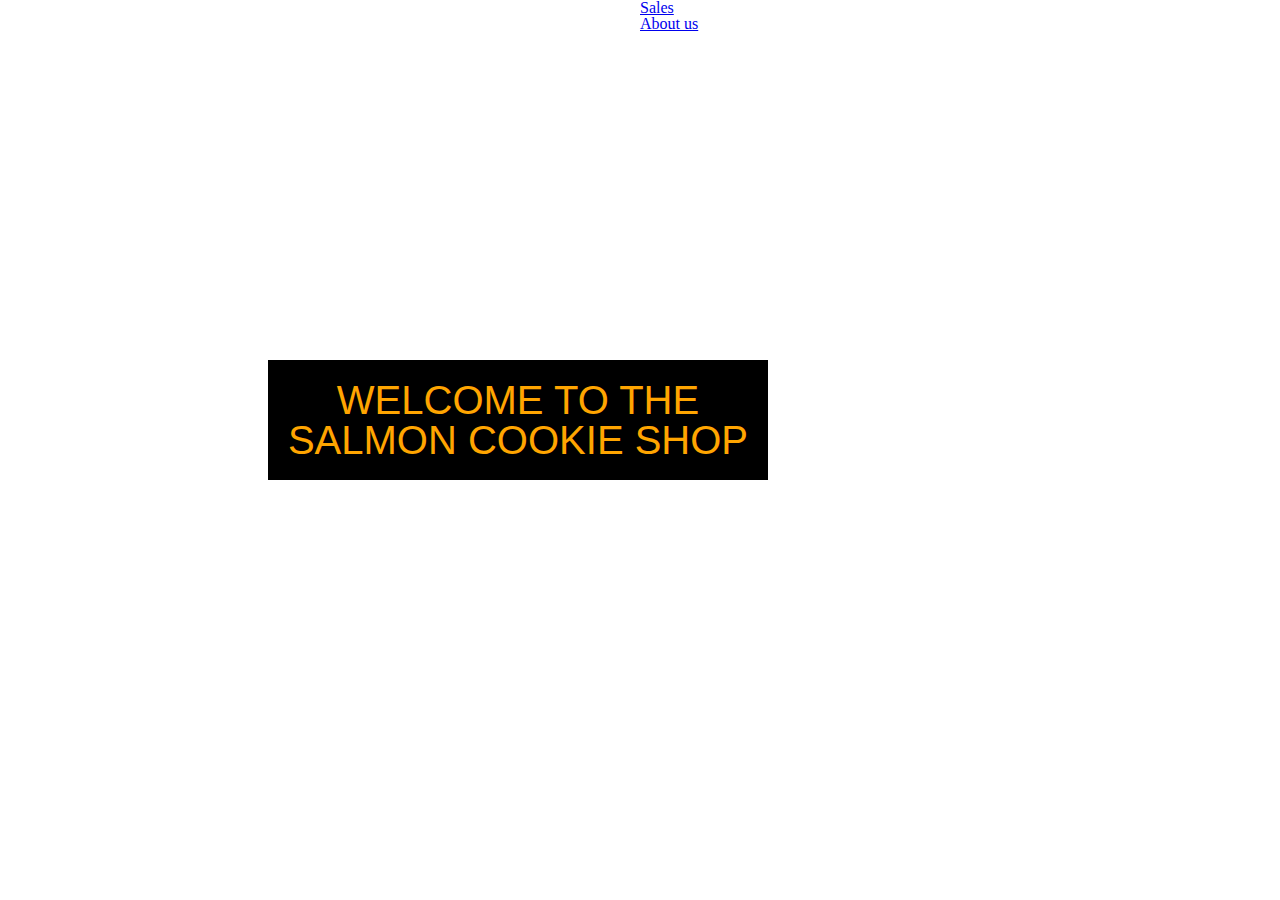
<file: index.html>
<!DOCTYPE html>
<html>
    <head>
        <title> Cookie Salmon</title>
        <link rel="stylesheet" href="reset.css">
    <link rel="stylesheet" href="index.css">
    </head>
    <body class="home">
        <header>
            <ul class="homepage">
                <li> <a href="sales.html">Sales</a> </li>
                <li><a href="locations.html">About us</a> </li>
            </ul>
        </header>
        <main id="homeP">
            <h1 id="welcome">WELCOME TO THE SALMON COOKIE SHOP</h1>

        </main>
        <footer>

        </footer>
    </body>
</html>
</file>
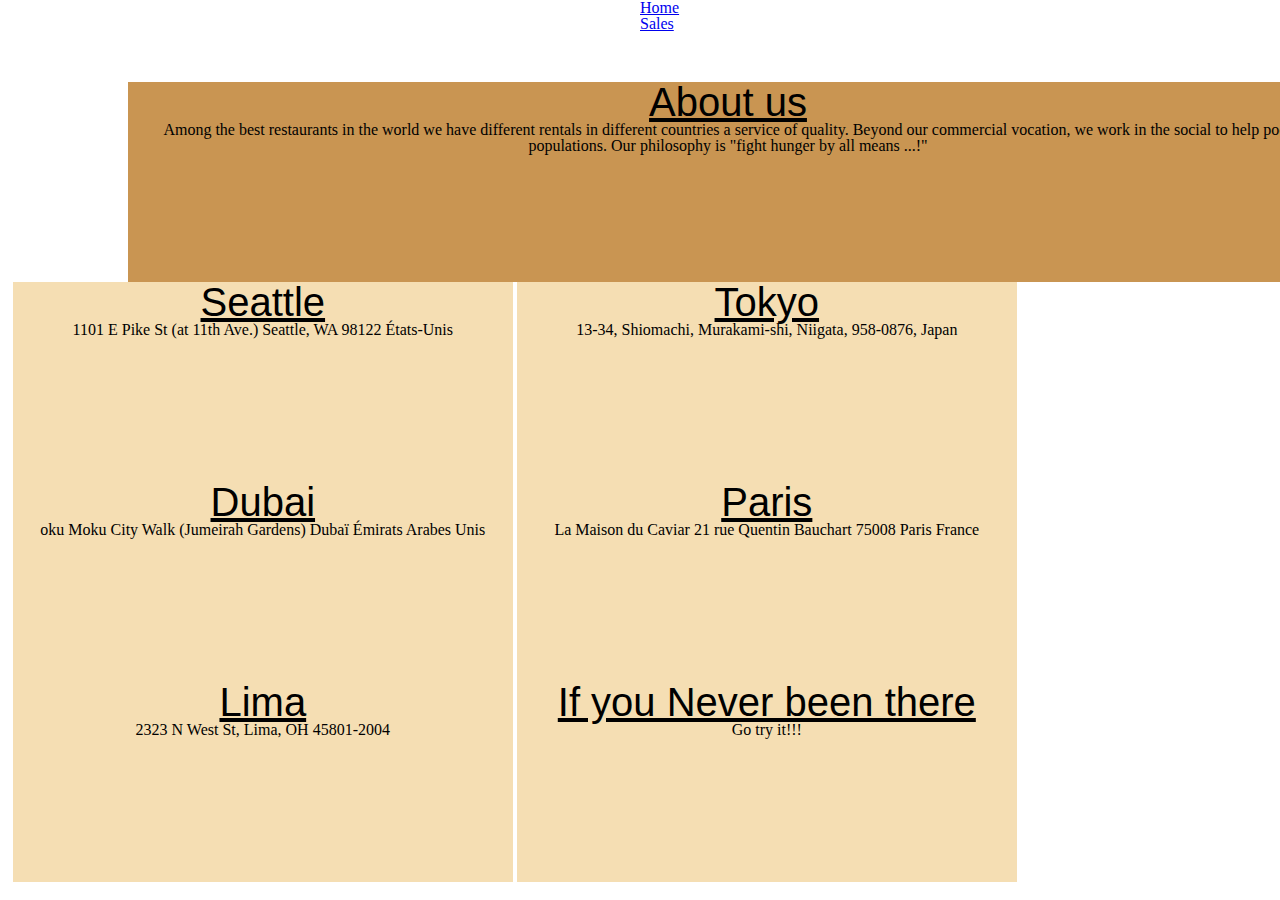
<file: locations.html>
<!DOCTYPE html>
<html>
    <head>
        <title>Locations</title>
        <link rel="stylesheet" href="reset.css">
        <link rel="stylesheet" href="index.css">

    </head>
    <body>
        <header>
           <ul class="homepage"> <li> <a href="index.html">Home</a> </li>
            <li> <a href="sales.html">Sales</a> </li>
           </ul>
        </header>
        <main>
            <div id="locations1">
                <h1 id="H1">About us</h1>
                <p>Among the best restaurants in the world we have different rentals in different countries a service of quality.
                        Beyond our commercial vocation, we work in the social to help poor populations.
                        Our philosophy is "fight hunger by all means ...!"</p>
            </div>
            <div id="locations">
              <h1 id="H1">Seattle</h1>  
              <p>1101 E Pike St (at 11th Ave.)
                    Seattle, WA 98122
                    États-Unis</p> 
            </div>
            <div id="locations">
            <h1 id="H1">Tokyo</h1>  
            <p>13-34, Shiomachi, Murakami-shi, Niigata, 958-0876, Japan</p>

            </div>
            <div id="locations">
               <h1 id="H1">Dubai</h1> 
               <p>oku Moku
                    City Walk (Jumeirah Gardens)
                    Dubaï
                    Émirats Arabes Unis</p>
            </div>
            <div id="locations">
                <h1 id="H1">Paris</h1> 
                <p>La Maison du Caviar
                        21 rue Quentin Bauchart
                        75008 Paris
                        France</p>
            </div>
            <div id="locations">
              <h1 id="H1">Lima</h1> 
              <p>2323 N West St, Lima, OH 45801-2004</p> 
            </div>
            <div id="locations">
              <h1 id="H1">If you Never been there</h1>  
              <p>Go try it!!!</p> 
            </div>
        </main>
    </body>
</html>
</file>
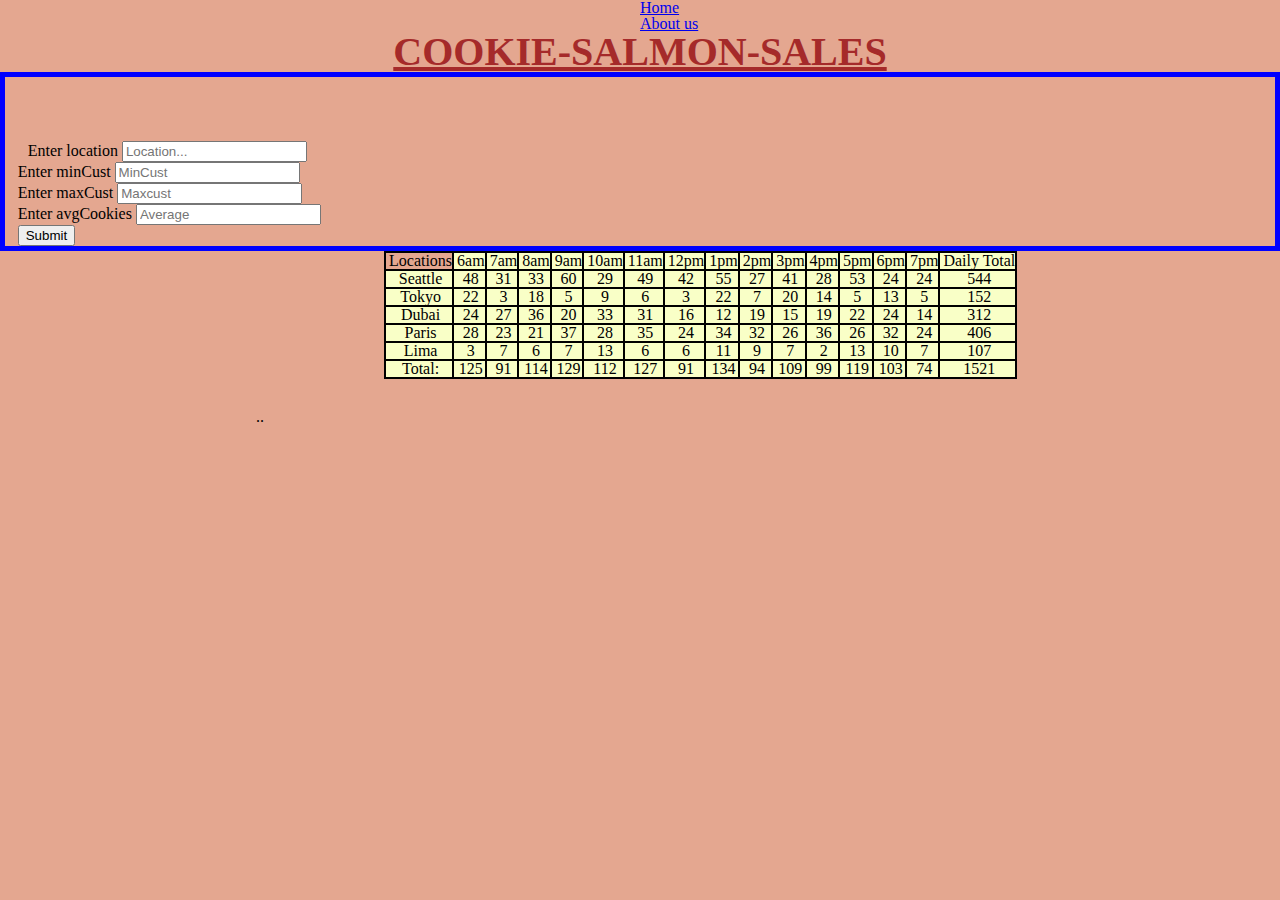
<file: sales.html>
<!DOCTYPE html>
<html>
    <head>
        <title> Cookie Salmon</title>
         <link rel="stylesheet" href="reset.css">
         <link rel="stylesheet" href="index.css">

    </head>
    <body class="sale">
        <header>
                <ul class="homepage">
                        <li> <a href="index.html">Home</a> </li>
                        <li><a href="locations.html">About us</a> </li>
                </ul>
        </header>
        <main> 
            <h1 id="hH1">COOKIE-SALMON-SALES</h1>
            <form id="salmonCookie">
                <fieldset>
                    <label for="">Enter location</label>
                    <input id="inputLocaton" type="text" placeholder="Location..."> <br>
                    <label for="">Enter minCust</label>
                    <input id="inputMinCust" type="text" placeholder="MinCust"> <br>
                    <label for="">Enter maxCust</label>
                    <input id="inputMaxCust" type="text" placeholder="Maxcust"> <br>
                    <label for="">Enter avgCookies</label>
                    <input id="inputAveCookie" type="text" placeholder="Average"> <br>
                    <button value="submit">Submit</button>
                </fieldset>
            </form>
            <table id="table"> </table>
        </main>
        <footer>.. </footer>

    </body>
    <script src="app.js"></script>
</html>
</file>
<file: index.css>
#welcome{
    text-align: center;
  font-family: 'PT Sans Narrow', sans-serif;
  color: orange;
  font-size: 40px;
  padding-top: 20px;
  background: black;
  display: inline-block;
  width: 500px;
  height: 100px;
  position: absolute;
  right: 40%;
  top: 40%;
  vertical-align:bottom ;
}
ul li{
    /* position: absolute; */
    top: 10px;
    margin-left: 50%;


    
}
header{
    /* position: absolute; */
}
#salmonCookie{
    size: 100%;
    text-indent: 10px;
    border: 5px, solid, blue;
}
tr{
    text-align: center;
    text-indent: 3px;
    
}
.home{
    background-image: url("https://codefellows.github.io/code-201-guide/curriculum/class-06/lab/assets/salmon.png");
}
.sale{
    background: rgb(228, 167, 144);
    padding: 60%x;
    block-size: 100%;
}
#table{
    text-align: center;
    /* border: 2px solid black; */
    margin-left: 30%;
}
#table{
    border: 2px  solid black;
    block-size: 100%;
}

td{
    border: 2px solid black;
    background: rgb(249, 255, 199);
}
footer{
    background-image: url("https://codefellows.github.io/code-201-guide/curriculum/class-06/lab/assets/salmon.png");
    height: 250px;
    margin: 30px;
    background-repeat: no-repeat;
    margin-left: 20%;
}
#locations{
    display: inline-block;
    width: 500px;
    height: 200px;
    background: wheat;
    text-align: center;
    position: relative;
    left: 1%;
    background-size: 30%;
}
#locations1{
    margin-top: 50px;
    display: inline-block;
    width: 1200px;
    height: 200px;
    background: rgb(201, 149, 82);
    text-align: center;
    position: relative;
    left: 10%;
}
#H1{
    font-family: Arial, Helvetica, sans-serif;
    font-size: 40px;
    text-decoration-line: underline;

}
#salmonCookie > fieldset{
    margin-left: 1%;
    margin-top: 5%;
}
#hH1{
    text-align: center;
    font-family: Arial, Helvetica, sans-serif;
    font-size: 40px;
    text-decoration-line: underline;
    font-family: 'Modak', cursive;
    font-weight: bolder;
    color: brown;
}
</file>
